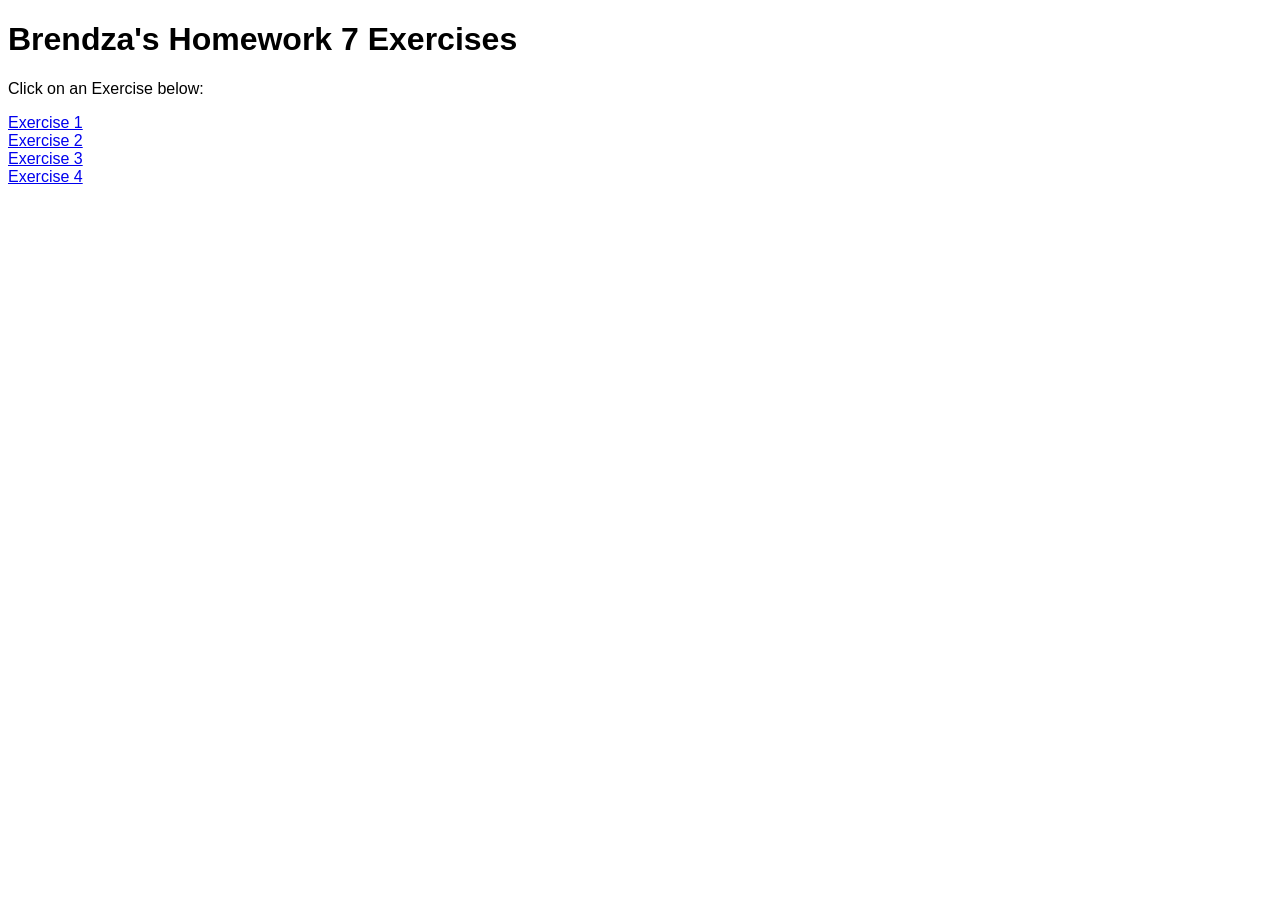
<file: index.html>
<!DOCTYPE html>
<html lang="en">
<head>
  <meta charset="UTF-8">
  <meta name="viewport" content="width=device-width, initial-scale=1.0">
  <title>Brendza's HW 7 Exercises</title>
  <link rel="stylesheet" href="CSS/style.css">
</head>
<body>
  <h1>Brendza's Homework 7 Exercises</h1>
  <p>Click on an Exercise below:</p>
  <a href="HTML/ex1.html">Exercise 1</a> <br>
  <a href="HTML/ex2.html">Exercise 2</a> <br>
  <a href="HTML/ex3.html">Exercise 3</a> <br>
  <a href="HTML/ex4.html">Exercise 4</a>
</body>
</html>
</file>
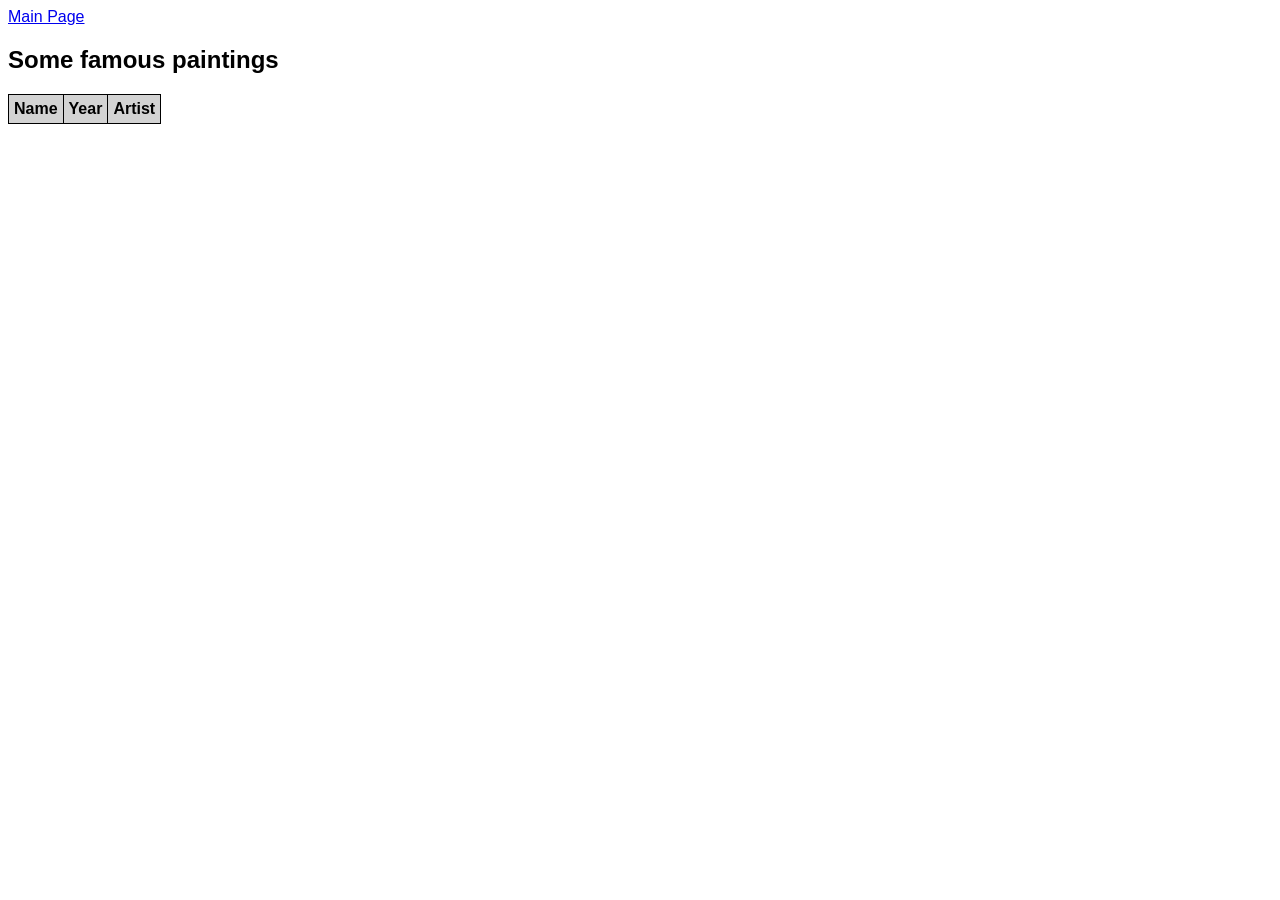
<file: HTML/ex1.html>
<!DOCTYPE html>
<html lang="en">
<head>
  <meta charset="UTF-8">
  <meta name="viewport" content="width=device-width, initial-scale=1.0">
  <title>Brendza's Exercise 1</title>
  <link rel="stylesheet" href="../CSS/style.css">
  <script src="../JS/ex1.js" defer></script>
</head>
<body>
  <a href="../index.html">Main Page</a>
  <h2>Some famous paintings</h2>
  <table id="paintings">
    <tr>
      <th>Name</th>
      <th>Year</th>
      <th>Artist</th>
    </tr>
  </table>
</body>
</html>
</file>
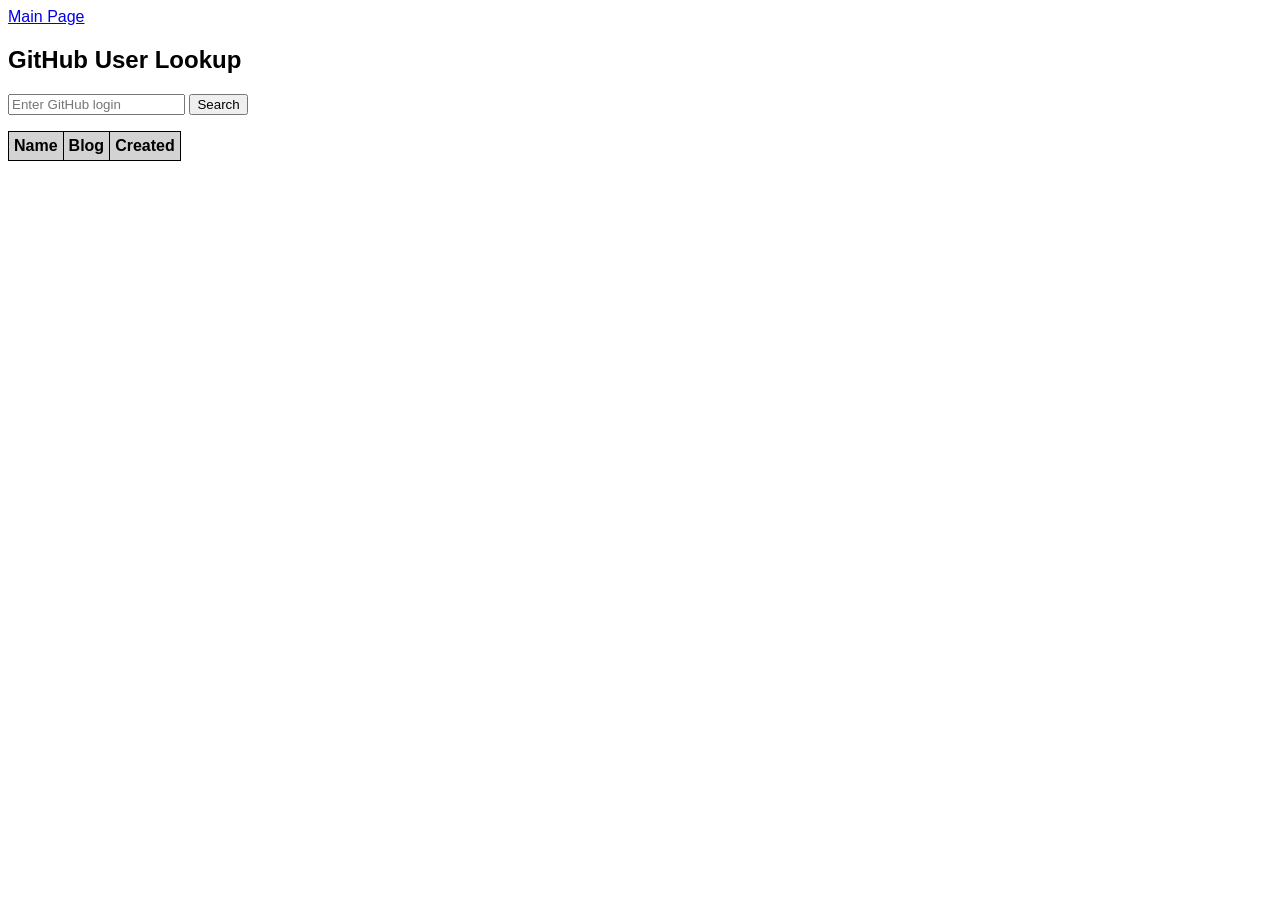
<file: HTML/ex2.html>
<!DOCTYPE html>
<html lang="en">
<head>
  <meta charset="UTF-8">
  <meta name="viewport" content="width=device-width, initial-scale=1.0">
  <title>Brendza's Exercise 2</title>
  <link rel="stylesheet" href="../CSS/style.css">
  <script src="../JS/ex2.js" defer></script>
</head>
<body>
  <a href="../index.html">Main Page</a>
  <h2>GitHub User Lookup</h2>
  <input type="text" id="login" placeholder="Enter GitHub login">
  <button id="searchBtn">Search</button>
  <p id="avatar"></p>
  <table id="userinfo">
    <tr>
      <th>Name</th>
      <th>Blog</th>
      <th>Created</th>
    </tr>
  </table>
</body>
</html>
</file>
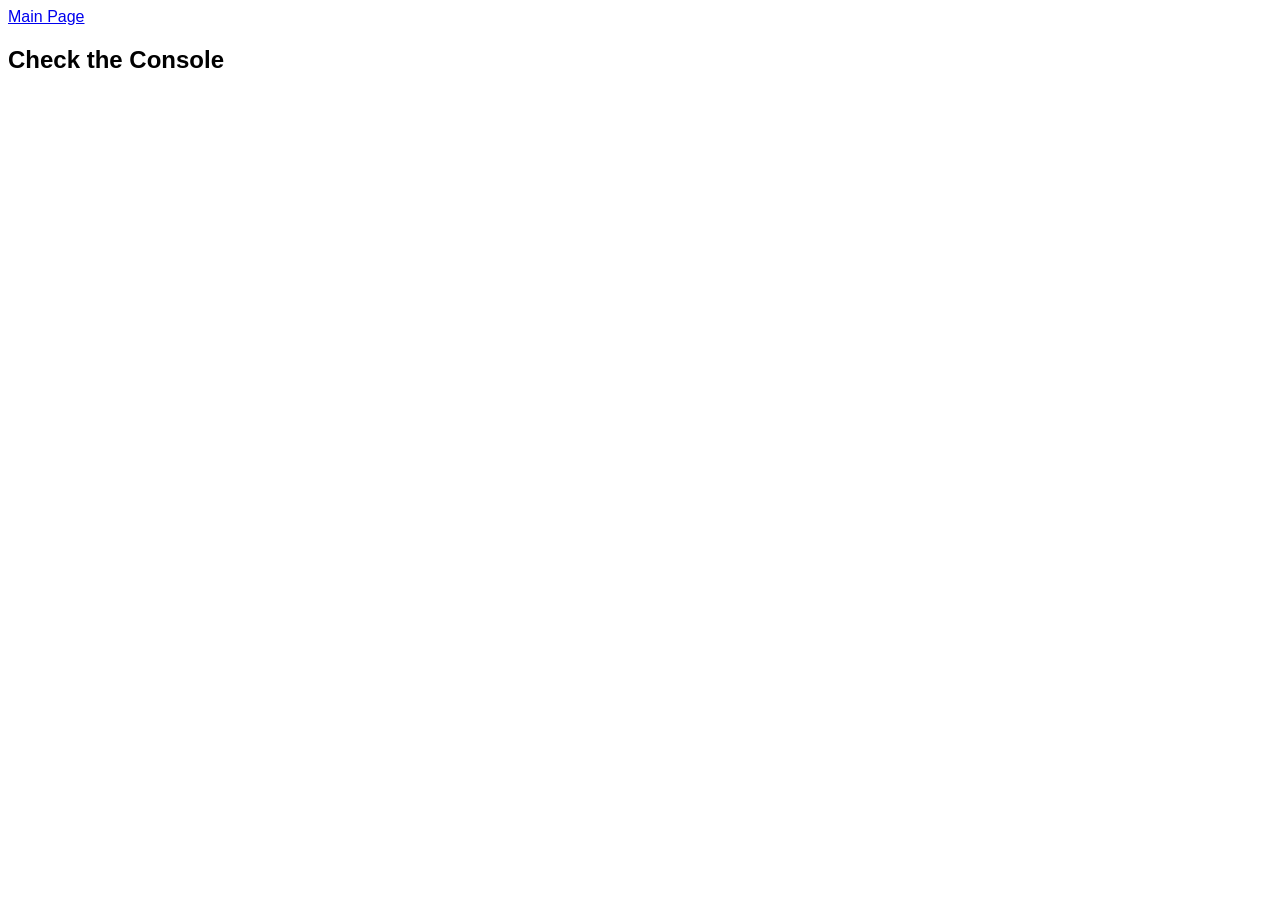
<file: HTML/ex3.html>
<!DOCTYPE html>
<html lang="en">
<head>
  <meta charset="UTF-8">
  <meta name="viewport" content="width=device-width, initial-scale=1.0">
  <title>Brendza's Exercise 3</title>
  <link rel="stylesheet" href="../CSS/style.css">
  <script src="../JS/ex3.js" defer></script>
</head>
<body>
  <a href="../index.html">Main Page</a>
  <h2>Check the Console</h2>
</body>
</html>
</file>
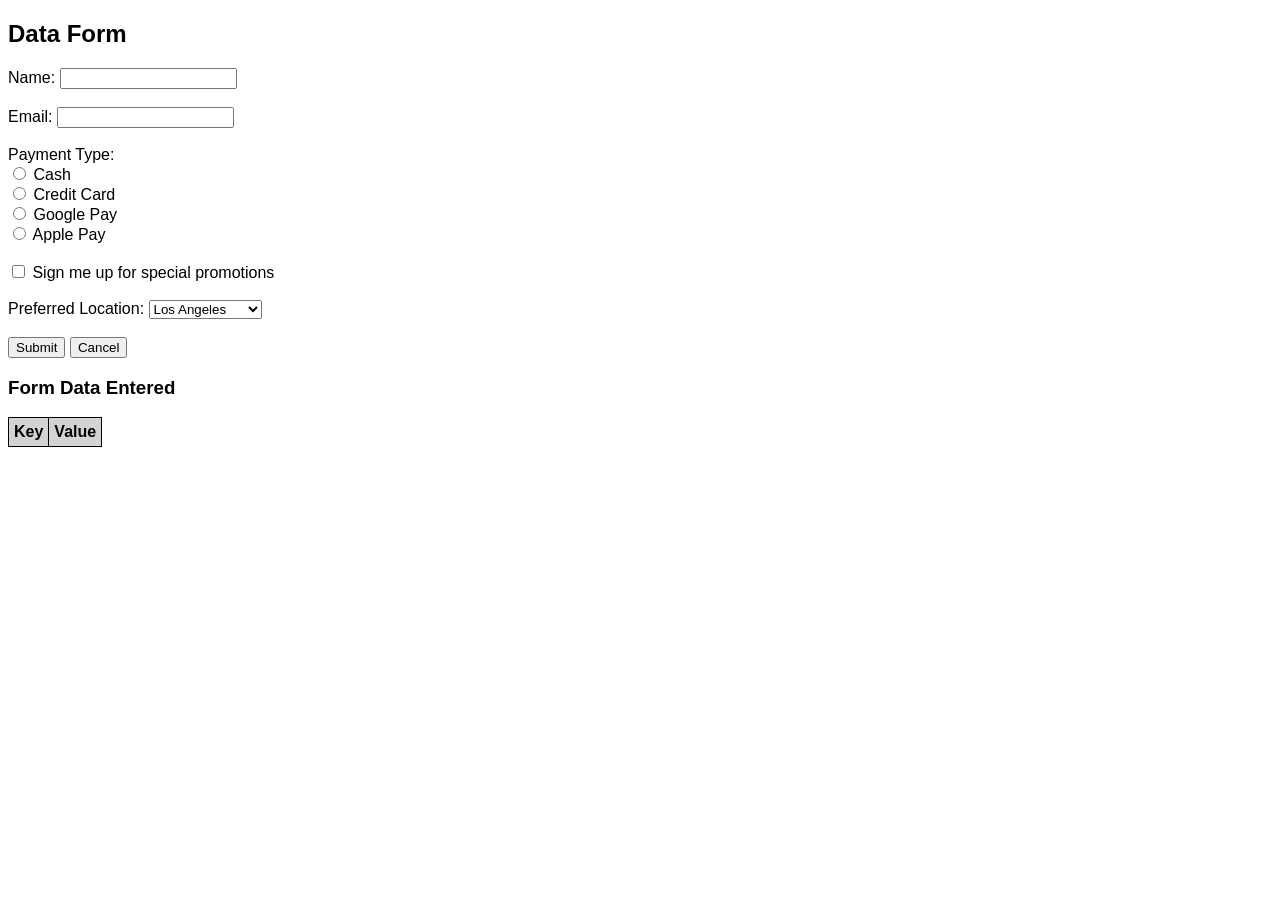
<file: HTML/ex4.html>
<!DOCTYPE html>
<html lang="en">
<head>
  <meta charset="UTF-8">
  <meta name="viewport" content="width=device-width, initial-scale=1.0">
  <title>Brendza's Exercise 4</title>
  <link rel="stylesheet" href="../CSS/style.css">
  <script src="../JS/ex4.js" defer></script>
</head>
<body>
  <h2>Data Form</h2>

  <form id="infoForm">
    <label class="form-label">Name:</label>
    <input type="text" name="name" class="text-input"><br><br>

    <label class="form-label">Email:</label>
    <input type="email" name="email" class="text-input"><br><br>

    <label class="form-label">Payment Type:</label><br>
    <label><input type="radio" name="payment" value="cash"> Cash</label><br>
    <label><input type="radio" name="payment" value="cc"> Credit Card</label><br>
    <label><input type="radio" name="payment" value="gpay"> Google Pay</label><br>
    <label><input type="radio" name="payment" value="apple"> Apple Pay</label><br><br>

    <label>
      <input type="checkbox" name="promotion" value="on">
      Sign me up for special promotions
    </label><br><br>

    <label class="form-label">Preferred Location:</label>
    <select name="location">
      <option value="la">Los Angeles</option>
      <option value="oc">Orange County</option>
      <option value="sd">San Diego</option>
    </select><br><br>

    <button type="submit">Submit</button>
    <button type="reset">Cancel</button>
  </form>

  <h3>Form Data Entered</h3>
  <table id="results">
    <tr>
      <th>Key</th>
      <th>Value</th>
    </tr>
  </table>
</body>
</html>
</file>
<file: CSS/style.css>
* {
  font-family: Calibri, sans-serif;
}

table {
  border: 1px solid black;
  border-collapse: collapse;
}

th, td {
  border: 1px solid black;
  padding: 5px 5px;
}

th {
  background-color: lightgray;
}
</file>
